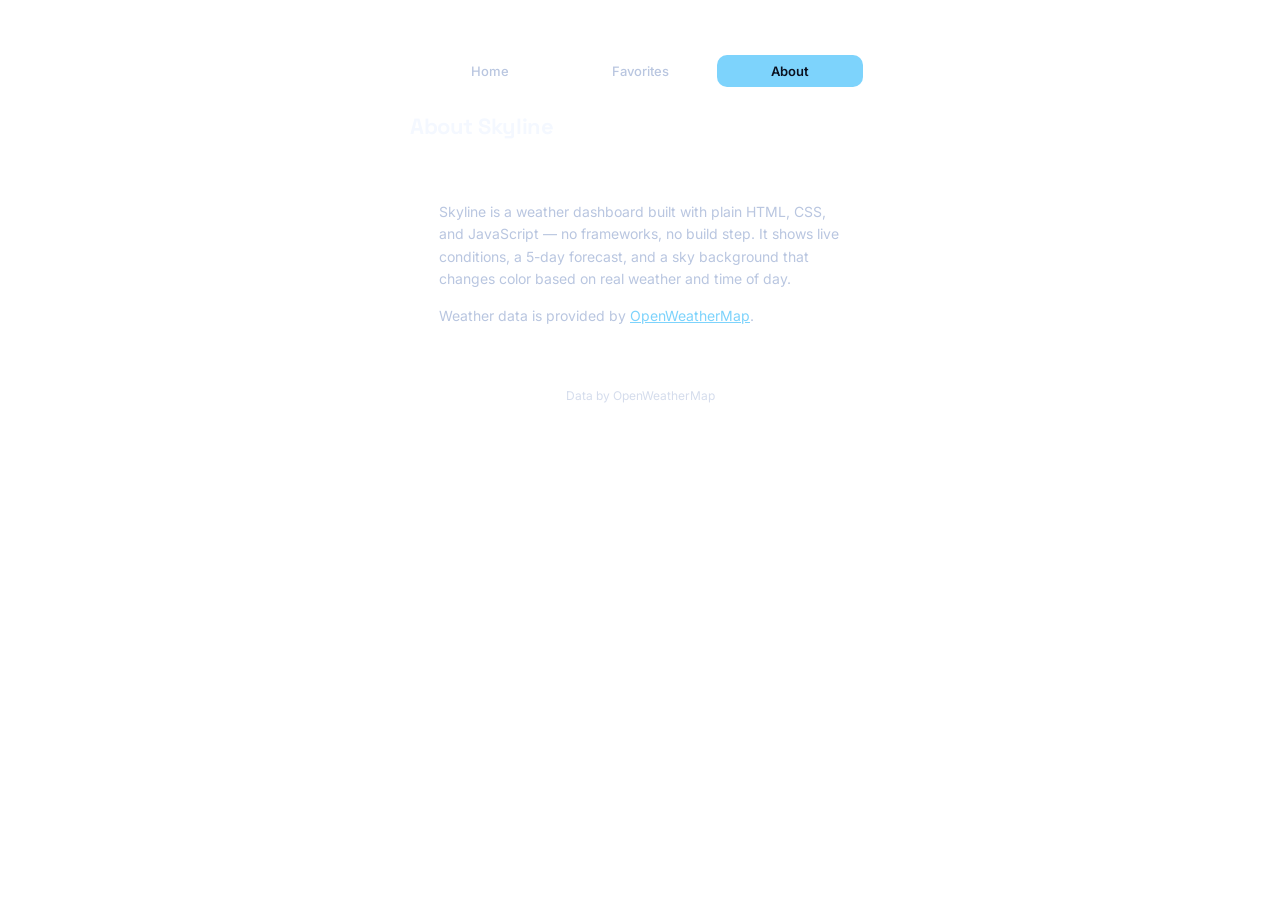
<file: about.html>
<!DOCTYPE html>
<html lang="en">
<head>
<meta charset="UTF-8">
<meta name="viewport" content="width=device-width, initial-scale=1.0">
<title>About — Skyline</title>
<link rel="preconnect" href="https://fonts.googleapis.com">
<link href="https://fonts.googleapis.com/css2?family=Space+Grotesk:wght@500;600;700&family=Inter:wght@400;500;600&display=swap" rel="stylesheet">
<link rel="stylesheet" href="style.css">
</head>
<body>

<main class="app" role="main">

  <nav class="site-nav">
    <a href="index.html" class="nav-link">Home</a>
    <a href="favorites.html" class="nav-link">Favorites</a>
    <a href="about.html" class="nav-link active">About</a>
  </nav>

  <header class="app-header">
    <h1 class="logo">About Skyline</h1>
  </header>

  <section class="weather-display">
    <p style="color:var(--ink-dim); font-size:14px; line-height:1.6;">
      Skyline is a weather dashboard built with plain HTML, CSS, and JavaScript —
      no frameworks, no build step. It shows live conditions, a 5-day forecast,
      and a sky background that changes color based on real weather and time of day.
    </p>
    <p style="color:var(--ink-dim); font-size:14px; line-height:1.6; margin-top:12px;">
      Weather data is provided by <a href="https://openweathermap.org" style="color:var(--accent);">OpenWeatherMap</a>.
    </p>
  </section>

  <footer class="app-footer">
    <span>Data by OpenWeatherMap</span>
  </footer>

</main>

</body>
</html>
</file>
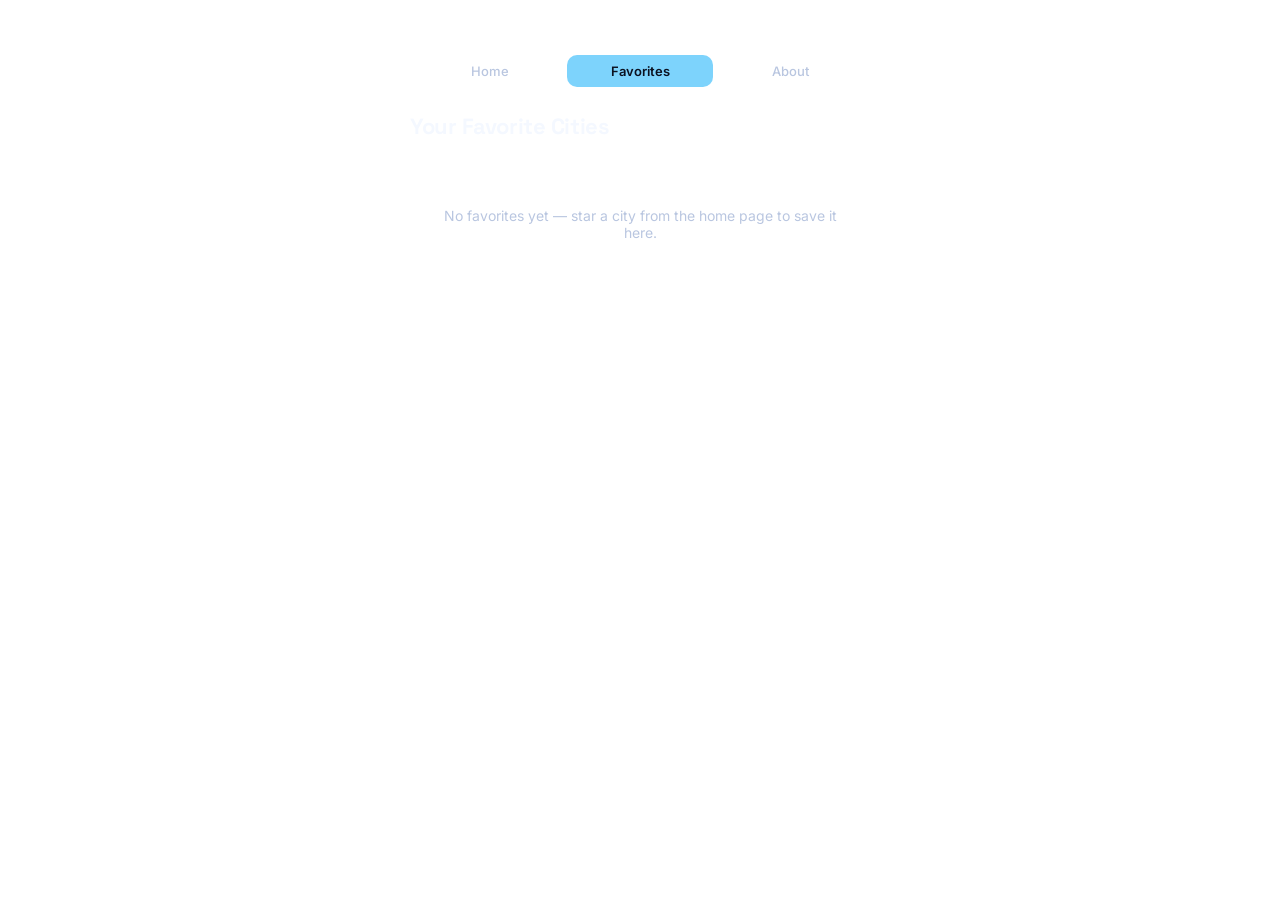
<file: favorites.html>
<!DOCTYPE html>
<html lang="en">
<head>
<meta charset="UTF-8">
<meta name="viewport" content="width=device-width, initial-scale=1.0">
<title>Favorites — Skyline</title>
<link rel="preconnect" href="https://fonts.googleapis.com">
<link href="https://fonts.googleapis.com/css2?family=Space+Grotesk:wght@500;600;700&family=Inter:wght@400;500;600&display=swap" rel="stylesheet">
<link rel="stylesheet" href="style.css">
</head>
<body>

<main class="app" role="main">

  <nav class="site-nav">
    <a href="index.html" class="nav-link">Home</a>
    <a href="favorites.html" class="nav-link active">Favorites</a>
    <a href="about.html" class="nav-link">About</a>
  </nav>

  <header class="app-header">
    <h1 class="logo">Your Favorite Cities</h1>
  </header>

  <section id="favoritesList" class="weather-display">
    <p class="hint">No favorites yet — star a city from the home page to save it here.</p>
  </section>

</main>

<script>
  const favorites = JSON.parse(localStorage.getItem("favorites")) || [];
  const container = document.getElementById("favoritesList");

  if (favorites.length > 0) {
    container.innerHTML = favorites
      .map(
        (city) => `
        <a href="index.html?city=${encodeURIComponent(city)}" style="
          display:block; text-decoration:none; color:var(--ink);
          background:rgba(255,255,255,0.08); padding:14px 18px; border-radius:12px;
          margin-bottom:10px; font-family:var(--font-display); font-size:15px;
        ">⭐ ${city}</a>
      `
      )
      .join("");
  }
</script>
</body>
</html>
</file>
<file: style.css>
:root {
  --ink: #f4f8ff;
  --ink-dim: #b9c6e0;
  --glass: rgba(255, 255, 255, 0.12);
  --glass-strong: rgba(255, 255, 255, 0.18);
  --glass-border: rgba(255, 255, 255, 0.22);
  --accent: #7dd3fc;
  --danger: #ff8a8a;
  --radius-lg: 24px;
  --radius-md: 16px;
  --radius-sm: 10px;
  --font-display: 'Space Grotesk', 'Segoe UI', sans-serif;
  --font-body: 'Inter', 'Segoe UI', sans-serif;
  --sky-gradient: linear-gradient(180deg, #2b3a55 0%, #4a5f80 100%);
  --transition-sky: background 1.2s ease;
}

* { box-sizing: border-box; }

html, body { margin: 0; min-height: 100vh; }

body {
  font-family: var(--font-body);
  color: var(--ink);
  min-height: 100vh;
  display: flex;
  justify-content: center;
  align-items: flex-start;
  padding: 48px 18px 80px;
  position: relative;
  overflow-x: hidden;
}
.app {
  width: 100%;
  max-width: 460px;
  display: flex;
  flex-direction: column;
  gap: 18px;
}

.app-header {
  display: flex;
  justify-content: space-between;
  align-items: center;
}

.logo {
  font-family: var(--font-display);
  font-size: 22px;
  font-weight: 700;
  letter-spacing: -0.02em;
  margin: 0;
  color: var(--ink);
}

.unit-toggle {
  font-family: var(--font-display);
  font-weight: 600;
  font-size: 13px;
  background: var(--glass);
  border: 1px solid var(--glass-border);
  color: var(--ink);
  padding: 8px 14px;
  border-radius: 999px;
  cursor: pointer;
  backdrop-filter: blur(10px);
  transition: background 0.2s ease, transform 0.15s ease;
}
.unit-toggle:hover { background: var(--glass-strong); transform: translateY(-1px); }
.search-box {
  display: flex;
  gap: 8px;
  background: var(--glass);
  border: 1px solid var(--glass-border);
  padding: 8px;
  border-radius: var(--radius-md);
  backdrop-filter: blur(16px);
}

#cityInput {
  flex: 1;
  background: transparent;
  border: none;
  outline: none;
  color: var(--ink);
  font-family: var(--font-body);
  font-size: 15px;
  padding: 8px 10px;
}
#cityInput::placeholder { color: var(--ink-dim); }

.icon-btn {
  width: 40px;
  height: 40px;
  border-radius: var(--radius-sm);
  border: none;
  background: rgba(255,255,255,0.14);
  color: var(--ink);
  display: flex;
  align-items: center;
  justify-content: center;
  cursor: pointer;
  transition: all 0.15s ease;
  flex-shrink: 0;
}
.icon-btn:hover { background: rgba(255,255,255,0.25); transform: translateY(-1px); }
.icon-btn.primary { background: var(--accent); color: #0b1120; }
.icon-btn.primary:hover { filter: brightness(1.08); }
.icon-btn:disabled { opacity: 0.5; cursor: wait; transform: none; }
.weather-display {
  background: var(--glass);
  border: 1px solid var(--glass-border);
  border-radius: var(--radius-lg);
  backdrop-filter: blur(20px);
  padding: 28px;
  min-height: 120px;
}

.hint {
  margin: 0;
  color: var(--ink-dim);
  font-size: 14px;
  text-align: center;
  padding: 20px 0;
}

.weather-card {
  animation: cardIn 0.5s cubic-bezier(0.16, 1, 0.3, 1);
  text-align: center;
}
@keyframes cardIn {
  from { opacity: 0; transform: translateY(12px); }
  to { opacity: 1; transform: translateY(0); }
}

.wc-icon { width: 84px; height: 84px; margin: 0 auto 4px; }
.wc-temp { font-family: var(--font-display); font-size: 56px; font-weight: 700; line-height: 1; letter-spacing: -0.02em; }
.wc-city { font-family: var(--font-display); font-size: 20px; font-weight: 600; margin-top: 6px; }
.wc-desc { color: var(--ink-dim); text-transform: capitalize; font-size: 14px; margin-top: 2px; }

.wc-details {
  display: grid;
  grid-template-columns: repeat(3, 1fr);
  gap: 10px;
  margin-top: 22px;
}

.detail-item {
  background: rgba(255,255,255,0.08);
  border-radius: var(--radius-sm);
  padding: 12px 8px;
}
.detail-item .label {
  display: block;
  font-size: 11px;
  color: var(--ink-dim);
  margin-bottom: 4px;
  text-transform: uppercase;
  letter-spacing: 0.04em;
}
.detail-item .value { font-family: var(--font-display); font-size: 17px; font-weight: 600; }

.sun-times {
  display: flex;
  justify-content: space-between;
  margin-top: 16px;
  padding-top: 16px;
  border-top: 1px solid var(--glass-border);
  font-size: 13px;
  color: var(--ink-dim);
}
.sun-times span strong { color: var(--ink); font-weight: 600; }

.sky {
  position: fixed;
  inset: 0;
  z-index: -2;
  background: var(--sky-gradient);
  transition: var(--transition-sky);
}
.celestial { position: absolute; top: 8%; right: 12%; width: 90px; height: 90px; }
.particles { position: absolute; inset: 0; overflow: hidden; pointer-events: none; }

@keyframes spin { from { transform: rotate(0); } to { transform: rotate(360deg); } }
@keyframes twinkle { 0%, 100% { opacity: 0.2; } 50% { opacity: 1; } }
@keyframes drift { from { transform: translateX(-10vw); } to { transform: translateX(110vw); } }
@keyframes fall { from { transform: translateY(-10vh); } to { transform: translateY(110vh); } }
@keyframes snowfall {
  from { transform: translateY(-10vh) translateX(0) rotate(0); }
  to   { transform: translateY(110vh) translateX(20px) rotate(360deg); }
}
@keyframes driftMist { 0%, 100% { transform: translateX(0); opacity: 0.5; } 50% { transform: translateX(30px); opacity: 0.9; } }
@keyframes flash { 0%, 92%, 100% { opacity: 0; } 93% { opacity: 0.8; } 94% { opacity: 0; } 96% { opacity: 0.5; } 97% { opacity: 0; } }
.sun { position: relative; width: 100%; height: 100%; animation: spin 40s linear infinite; }
.sun-core {
  position: absolute; top: 50%; left: 50%; width: 44px; height: 44px; margin: -22px 0 0 -22px;
  border-radius: 50%;
  background: radial-gradient(circle at 35% 35%, #fff6d9, #ffd35c 70%);
  box-shadow: 0 0 40px 10px rgba(255, 211, 92, 0.55);
}
.sun-ray {
  position: absolute; top: 50%; left: 50%; width: 3px; height: 14px; margin-left: -1.5px;
  background: rgba(255, 224, 140, 0.85); border-radius: 3px; transform-origin: 1.5px 45px;
}
.moon {
  position: relative; width: 60px; height: 60px; border-radius: 50%;
  background: radial-gradient(circle at 35% 35%, #f5f6fa, #cfd6e6 75%);
  box-shadow: 0 0 30px 6px rgba(210, 220, 245, 0.35), inset -14px -6px 0 0 rgba(43, 58, 85, 0.55);
}
.stars { position: absolute; inset: 0; }
.star { position: absolute; width: 2px; height: 2px; background: #fff; border-radius: 50%; animation: twinkle 3s ease-in-out infinite; }

.cloud { position: absolute; opacity: 0.9; animation: drift 60s linear infinite; }
.cloud svg { display: block; filter: drop-shadow(0 6px 10px rgba(0,0,0,0.15)); }

.raindrop {
  position: absolute; width: 2px; height: 16px;
  background: linear-gradient(180deg, rgba(180,210,255,0), rgba(180,210,255,0.85));
  border-radius: 2px; animation: fall linear infinite;
}

.snowflake { position: absolute; border-radius: 50%; background: #fff; opacity: 0.85; animation: snowfall linear infinite; }

.mist-line {
  position: absolute; height: 10px; border-radius: 10px;
  background: rgba(255,255,255,0.35); filter: blur(6px); animation: driftMist 12s ease-in-out infinite;
}

.flash { position: absolute; inset: 0; background: #fff; opacity: 0; animation: flash 6s ease-in-out infinite; }

.icon-sun-group { transform-origin: 32px 32px; animation: spin 22s linear infinite; }
.icon-cloud { animation: bob 4s ease-in-out infinite; }
.icon-rain-drop { animation: dropFall 1s linear infinite; }
.icon-rain-drop:nth-child(2) { animation-delay: 0.3s; }
.icon-rain-drop:nth-child(3) { animation-delay: 0.6s; }
.icon-snow-dot { animation: snowSpin 2.4s linear infinite; }
.icon-snow-dot:nth-child(2) { animation-delay: 0.5s; }
.icon-snow-dot:nth-child(3) { animation-delay: 1s; }
.icon-bolt { animation: boltFlicker 2s ease-in-out infinite; transform-origin: center; }
.icon-mist-line { animation: driftMist 3s ease-in-out infinite; }
.icon-mist-line:nth-child(2) { animation-delay: 0.4s; }
.icon-mist-line:nth-child(3) { animation-delay: 0.8s; }

@keyframes bob { 0%, 100% { transform: translateY(0); } 50% { transform: translateY(-3px); } }
@keyframes dropFall { 0% { transform: translateY(0); opacity: 0; } 30% { opacity: 1; } 100% { transform: translateY(10px); opacity: 0; } }
@keyframes snowSpin { 0% { transform: translateY(0) rotate(0); opacity: 0.4; } 50% { opacity: 1; } 100% { transform: translateY(10px) rotate(180deg); opacity: 0.4; } }
@keyframes boltFlicker { 0%, 100% { opacity: 1; } 50% { opacity: 0.4; } }


.skeleton { display: flex; flex-direction: column; align-items: center; gap: 14px; padding: 10px 0; }
.skel-block {
  background: linear-gradient(90deg, rgba(255,255,255,0.08) 25%, rgba(255,255,255,0.18) 37%, rgba(255,255,255,0.08) 63%);
  background-size: 400% 100%;
  animation: shimmer 1.4s ease infinite;
  border-radius: var(--radius-sm);
}
@keyframes shimmer { 0% { background-position: 100% 50%; } 100% { background-position: 0 50%; } }

.error-card { text-align: center; padding: 12px 0; color: var(--danger); }
.error-card .error-title { font-family: var(--font-display); font-weight: 600; font-size: 16px; }
.error-card .error-sub { color: var(--ink-dim); font-size: 13px; margin-top: 4px; }
.retry-btn {
  margin-top: 14px; background: rgba(255,255,255,0.14); border: 1px solid var(--glass-border);
  color: var(--ink); padding: 8px 18px; border-radius: 999px; cursor: pointer; font-size: 13px; font-family: var(--font-body);
}
.retry-btn:hover { background: rgba(255,255,255,0.25); }
.recent-searches { display: flex; flex-wrap: wrap; gap: 8px; }
.recent-searches:empty { display: none; }

.chip {
  display: inline-flex;
  align-items: center;
  gap: 4px;
  background: rgba(255,255,255,0.10);
  border: 1px solid var(--glass-border);
  border-radius: 999px;
  transition: all 0.15s ease;
}
.chip:hover { background: rgba(255,255,255,0.2); }

.chip-label {
  font-family: var(--font-body);
  font-size: 13px;
  background: none;
  border: none;
  color: var(--ink-dim);
  padding: 6px 4px 6px 14px;
  cursor: pointer;
}
.chip:hover .chip-label { color: var(--ink); }

.chip-remove {
  background: none;
  border: none;
  color: var(--ink-dim);
  font-size: 11px;
  padding: 4px 10px 4px 2px;
  cursor: pointer;
  opacity: 0.6;
}
.chip-remove:hover { opacity: 1; color: var(--danger); }

.forecast-display { display: flex; gap: 10px; overflow-x: auto; padding-bottom: 4px; }
.forecast-display:empty { display: none; }

.forecast-card {
  flex: 1 0 84px; background: var(--glass); border: 1px solid var(--glass-border);
  border-radius: var(--radius-md); backdrop-filter: blur(16px); padding: 14px 8px;
  text-align: center; animation: cardIn 0.5s cubic-bezier(0.16, 1, 0.3, 1);
}
.forecast-day { font-size: 12px; color: var(--ink-dim); text-transform: uppercase; letter-spacing: 0.03em; }
.forecast-icon { width: 36px; height: 36px; margin: 8px auto; }
.forecast-temps { font-family: var(--font-display); font-size: 14px; font-weight: 600; }
.forecast-temps .low { color: var(--ink-dim); font-weight: 500; margin-left: 4px; }
.app-footer { text-align: center; font-size: 12px; color: var(--ink-dim); opacity: 0.6; }

button:focus-visible, input:focus-visible {
  outline: 2px solid var(--accent);
  outline-offset: 2px;
}

@media (max-width: 480px) {
  body { padding: 32px 14px 60px; }
  .weather-display { padding: 22px 16px; }
  .wc-temp { font-size: 46px; }
  .celestial { width: 60px; height: 60px; top: 5%; right: 8%; }
}

@media (prefers-reduced-motion: reduce) {
  * { animation-duration: 0.01ms !important; animation-iteration-count: 1 !important; }
}
.wc-localtime {
  font-size: 12px;
  color: var(--ink-dim);
  margin-top: 4px;
}
.recent-searches-row {
  display: flex;
  align-items: center;
  justify-content: space-between;
  gap: 10px;
}
.text-btn {
  background: none;
  border: none;
  color: var(--ink-dim);
  font-size: 12px;
  text-decoration: underline;
  cursor: pointer;
  white-space: nowrap;
}
.text-btn:hover { color: var(--danger); }
.aqi-badge {
  margin-top: 14px;
  font-size: 13px;
  color: var(--ink-dim);
}
.aqi-badge strong { font-family: var(--font-display); }
@media print {
  .sky, .search-box, .recent-searches-row, .forecast-display,
  .icon-btn, .unit-toggle, .app-footer, .text-btn {
    display: none !important;
  }
  body { background: white; color: black; padding: 20px; }
  .weather-display {
    background: white;
    border: 1px solid #ccc;
    backdrop-filter: none;
  }
  .wc-city, .wc-temp { color: black; }
}
.theme-toggle {
  background: var(--glass);
  border: 1px solid var(--glass-border);
  color: var(--ink);
  width: 36px;
  height: 36px;
  border-radius: 999px;
  cursor: pointer;
  font-size: 14px;
}
body.light-mode { --ink: #1a2436; --ink-dim: #566175; --glass: rgba(0,0,0,0.05); --glass-border: rgba(0,0,0,0.1); }
.kbd-hint {
  font-size: 11px;
  color: var(--ink-dim);
  text-align: center;
  opacity: 0.7;
}
.kbd-hint kbd {
  background: rgba(255,255,255,0.15);
  border-radius: 4px;
  padding: 1px 6px;
  font-family: monospace;
}
.favorites-row {
  display: flex;
  flex-wrap: wrap;
  gap: 8px;
}
.favorites-row:empty { display: none; }
.favorite-chip {
  background: rgba(255, 211, 92, 0.15);
  border: 1px solid rgba(255, 211, 92, 0.4);
  color: #ffd35c;
  font-size: 13px;
  padding: 6px 14px;
  border-radius: 999px;
  cursor: pointer;
}
.favorite-chip:hover { background: rgba(255, 211, 92, 0.25); }
.favorite-star {
  background: none;
  border: none;
  cursor: pointer;
  font-size: 18px;
  margin-top: 10px;
}
.progress-bar {
  position: fixed;
  top: 0; left: 0;
  height: 3px;
  width: 0%;
  background: var(--accent);
  z-index: 999;
  transition: width 0.3s ease, opacity 0.3s ease;
}
.progress-bar.active { width: 70%; }
.progress-bar.done { width: 100%; opacity: 0; }
.site-nav {
  display: flex;
  gap: 4px;
  background: var(--glass);
  border: 1px solid var(--glass-border);
  padding: 6px;
  border-radius: var(--radius-md);
  backdrop-filter: blur(16px);
}
.nav-link {
  flex: 1;
  text-align: center;
  text-decoration: none;
  color: var(--ink-dim);
  font-family: var(--font-body);
  font-size: 13px;
  font-weight: 500;
  padding: 8px 0;
  border-radius: var(--radius-sm);
  transition: all 0.15s ease;
}
.nav-link:hover { background: rgba(255,255,255,0.1); color: var(--ink); }
.nav-link.active { background: var(--accent); color: #0b1120; font-weight: 600; }
</file>
